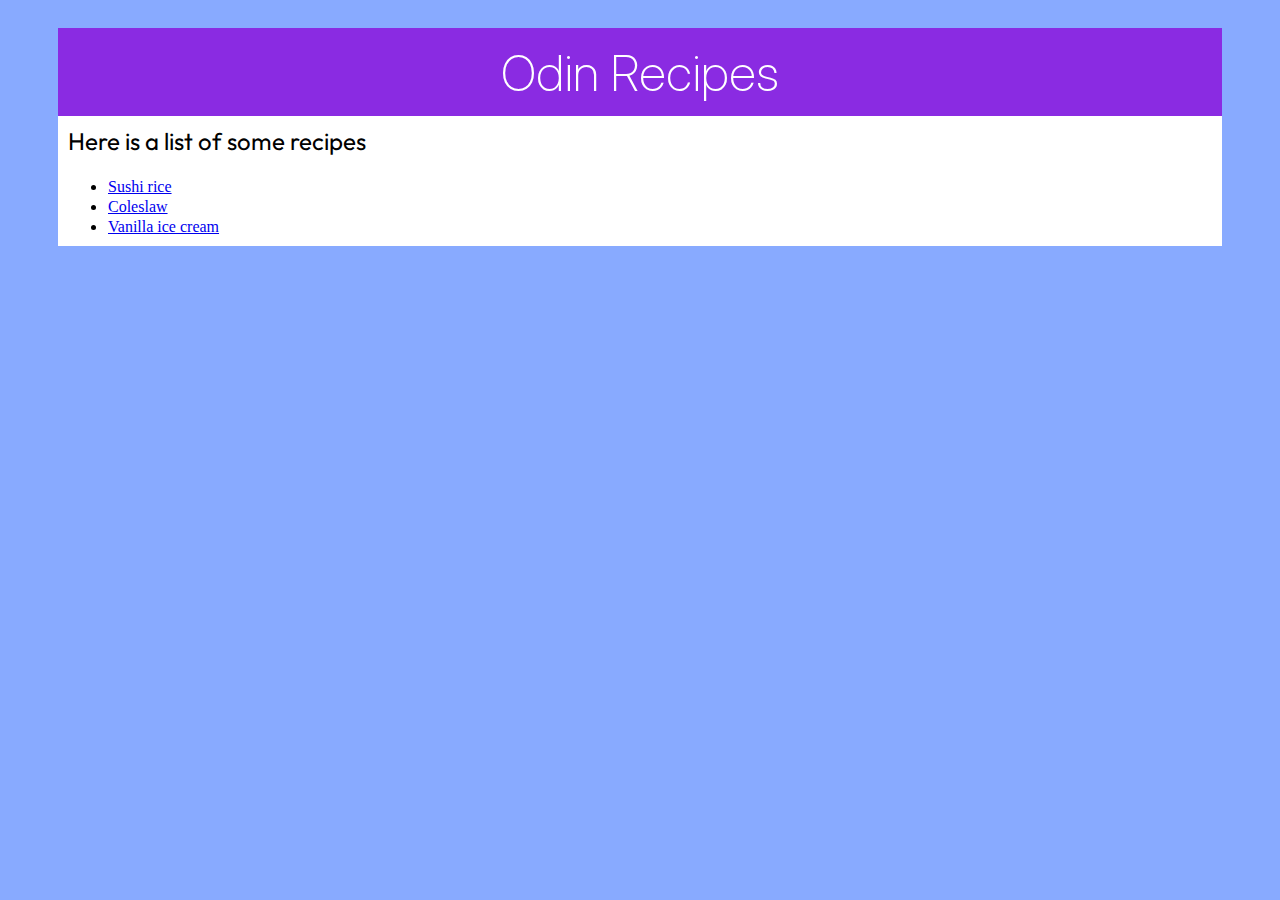
<file: index.html>
<!DOCTYPE html>
<html lang="en">
<head>
    <link rel="preload" href="./fonts/InterVariable.woff2" as="font" type="font/woff2" crossorigin>
    <link rel="preload" href="./fonts/InterVariable-Italic.woff2" as="font" type="font/woff2" crossorigin>
    <link rel="preload" href="./fonts/Urbanist-VariableFont_wght.woff2" as="font" type="font/woff2" crossorigin>
    <link rel="preload" href="./fonts/Urbanist-Italic-VariableFont_wght.woff2" as="font" type="font/woff2" crossorigin>
    <meta charset="UTF-8">
    <meta name="viewport" content="width=device-width, initial-scale=1.0">
    <link rel="stylesheet" href="styles.css">
    <title>Recipes</title>
</head>
<body>
    <h1>Odin Recipes</h1>

    <div class="content">
      <h2>Here is a list of some recipes</h2>
        <ul class="last-element">
         <li><a href="./recipes/sushi-rice.html" rel="noreferrer">Sushi rice</a></li>
         <li><a href="./recipes/coleslaw.html" rel="noreferrer">Coleslaw</a></li>
         <li><a href="./recipes/vanilla-ice-cream.html" rel="noreferrer">Vanilla ice cream</a></li>
        </ul>
    </div>
    
</body>
</html>
</file>
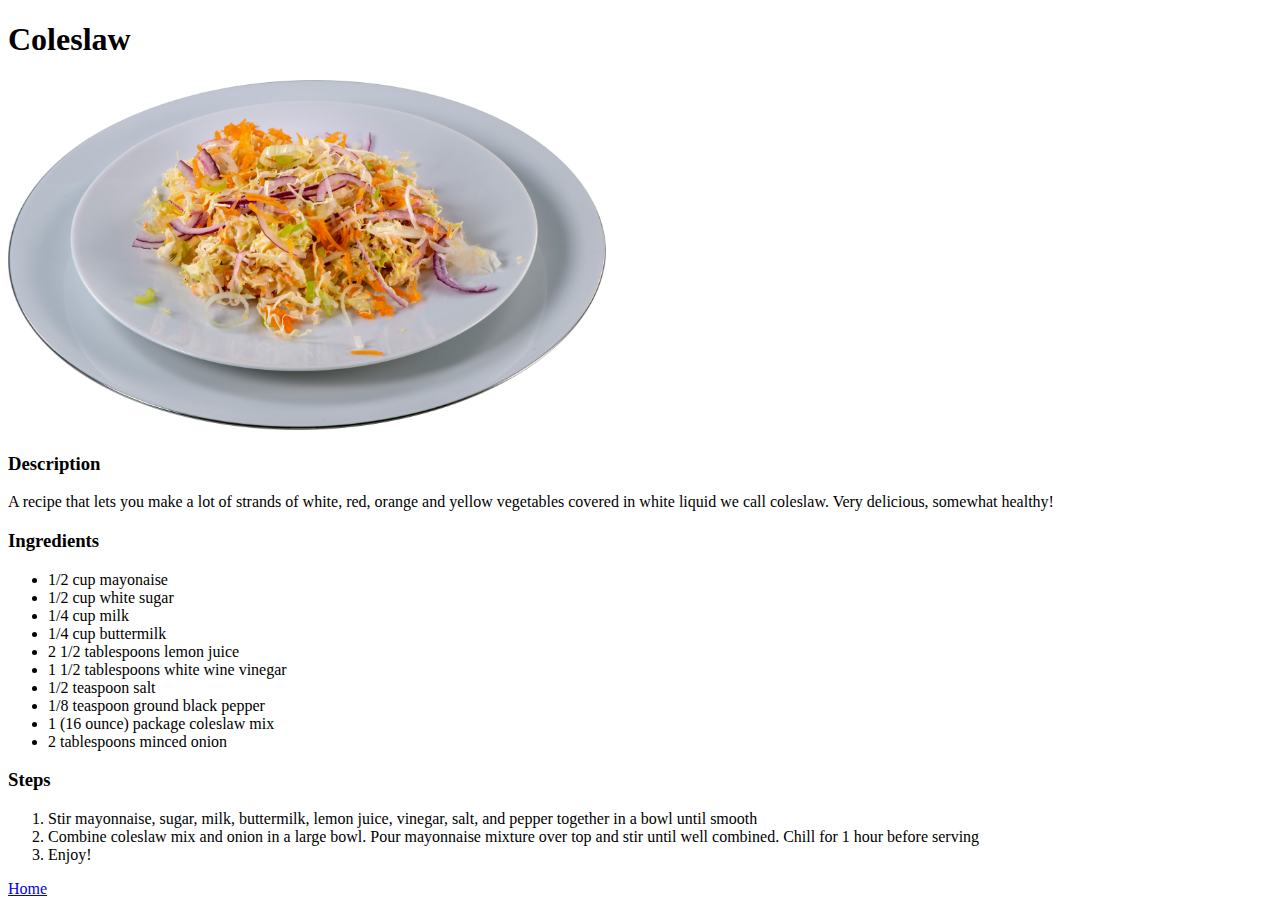
<file: recipes/coleslaw.html>
<!DOCTYPE html>
<html lang="en">
<head>
    <meta charset="UTF-8">
    <meta name="viewport" content="width=device-width, initial-scale=1.0">
    <title>Coleslaw</title>
</head>
<body>
    <h1>Coleslaw</h1>

    <img src="../images/coleslaw.jpg" alt="A picture of coleslaw" height="350">
    <h3>Description</h3>
    <p>A recipe that lets you make a lot of strands of white, red, orange and yellow vegetables covered in white liquid we call coleslaw. Very delicious, somewhat healthy!</p>

    <h3>Ingredients</h3>
    <ul>
        <li>1/2 cup mayonaise</li>
        <li>1/2 cup white sugar</li>
        <li>1/4 cup milk</li>
        <li>1/4 cup buttermilk</li>
        <li>2 1/2 tablespoons lemon juice</li>
        <li>1 1/2 tablespoons white wine vinegar</li>
        <li>1/2 teaspoon salt</li>
        <li>1/8 teaspoon ground black pepper</li>
        <li>1 (16 ounce) package coleslaw mix</li>
        <li>2 tablespoons minced onion</li>  
    </ul>

    <h3>Steps</h3>
    <ol>
        <li>Stir mayonnaise, sugar, milk, buttermilk, lemon juice, vinegar, salt, and pepper together in a bowl until smooth</li>
        <li>Combine coleslaw mix and onion in a large bowl. Pour mayonnaise mixture over top and stir until well combined. Chill for 1 hour before serving</li>
        <li>Enjoy!</li>
    </ol>
    
<a href="../index.html">Home</a>
</body>
</html>
</file>
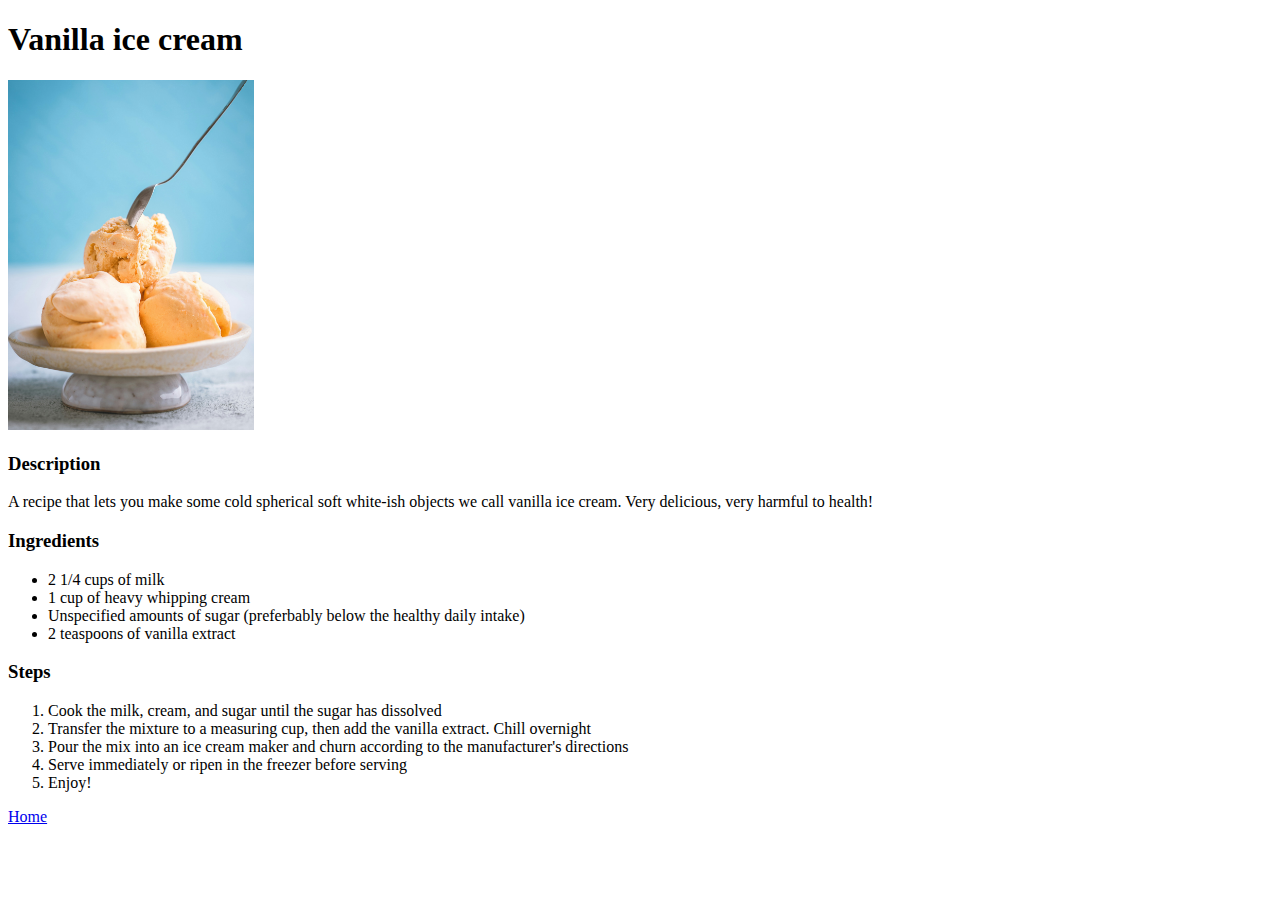
<file: recipes/vanilla-ice-cream.html>
<!DOCTYPE html>
<html lang="en">
<head>
    <meta charset="UTF-8">
    <meta name="viewport" content="width=device-width, initial-scale=1.0">
    <title>Vanilla ice cream</title>
</head>
<body>
    <h1>Vanilla ice cream</h1>

    <img src="../images/vanilla-ice-cream.jpg" alt="A picture of vanilla ice cream" height="350">
    <h3>Description</h3>
    <p>A recipe that lets you make some cold spherical soft white-ish objects we call vanilla ice cream. Very delicious, very harmful to health!</p>

    <h3>Ingredients</h3>
    <ul>
        <li>2 1/4 cups of milk</li>
        <li>1 cup of heavy whipping cream</li>
        <li>Unspecified amounts of sugar (preferbably below the healthy daily intake)</li>
        <li>2 teaspoons of vanilla extract</li>
    </ul>

    <h3>Steps</h3>
    <ol>
        <li>Cook the milk, cream, and sugar until the sugar has dissolved</li>
        <li>Transfer the mixture to a measuring cup, then add the vanilla extract. Chill overnight</li>
        <li>Pour the mix into an ice cream maker and churn according to the manufacturer's directions</li>
        <li>Serve immediately or ripen in the freezer before serving</li>
        <li>Enjoy!</li>
    </ol>
    
<a href="../index.html">Home</a>
</body>
</html>
</file>
<file: styles.css>
@font-face {
    font-family: 'Inter';
    src: url(./fonts/InterVariable.woff2)
    format('woff2-variations');
    font-weight: 100 900;
    font-style: normal;
    font-display: block;
}

@font-face {
    font-family: 'Inter';
    src: url(./fonts/InterVariable-Italic.woff2)
    format('woff2-variations');
    font-weight: 100 900;
    font-style: italic;
    font-display: block;
}

@font-face {
    font-family: 'Outfit';
    src: url(./fonts/Outfit[wght].woff2)
    format('woff2-variations');
    font-weight: 100 900;
    font-style: normal;
    font-display: block;
}

h1 {
    font-family:'Inter', sans-serif;
    color: white;
    text-align: center;
    font-size: 50px;
    font-weight: 200;
    background-color: blueviolet;
    padding: 15px;
    margin: 0px
}

* {
    font-family: "Outfit", sans-serif;
}

body {
    background-color: #88aaff;
    padding: 20px 50px;
}

.content {
    background-color: #ffffff;
    padding: 0px 10px;
    margin-top: -22px;
}

h2 {
    font-weight: normal;
    padding-top: 10px;
}

h3 {
    font-family: 'Inter', sans-serif;
    font-weight: 200;
}

a {
    font-weight: normal;
    font-family: serif;
}

.first-element {
    padding-top: 10px;
}

.last-element {
    padding-bottom: 10px;
}

img {
    margin-bottom: 0px;
}
</file>
